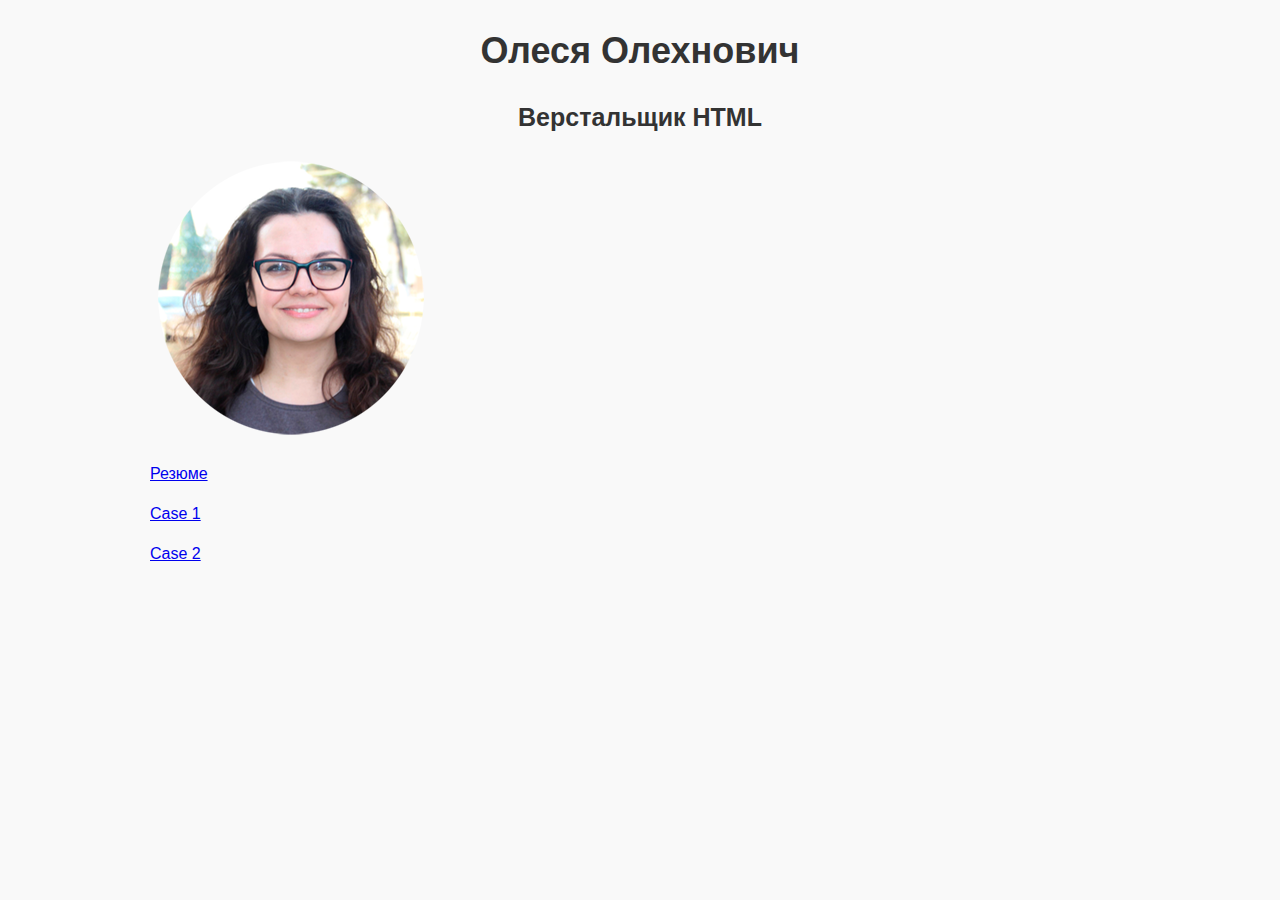
<file: index.html>
<!DOCTYPE html>
<html lang="ru">
<head>
    <meta charset="UTF-8">
    <title>Олеся Олехнович</title>
</head>
<body>
    <h1>Олеся Олехнович</h1>
    <h2>Верстальщик HTML</h2>
    <img src = "f2.png" = "Фото">
    <style>
        body {
    font-family: sans-serif;
    line-height: 1.5;
  
    background-color: #f9f9f9;
    color: #333333;
  
    width: 980px;
    margin: 0 auto;
  }
  
  h1 {
    text-align: center;
    font-size: 36px;
    margin-bottom: 0;
  }
  
  body > h2 {
    text-align: center;
    font-size: 25px;
  }
    </style>
<p>
<a href="cv.html" > Резюме </a>
</p>
<p>   
<a href="Case1.html" > Case 1 </a>
</p>
  
<p>   
<a href="Case2.html" > Case 2 </a>
</p>
  
  

</body>
</html>
</file>
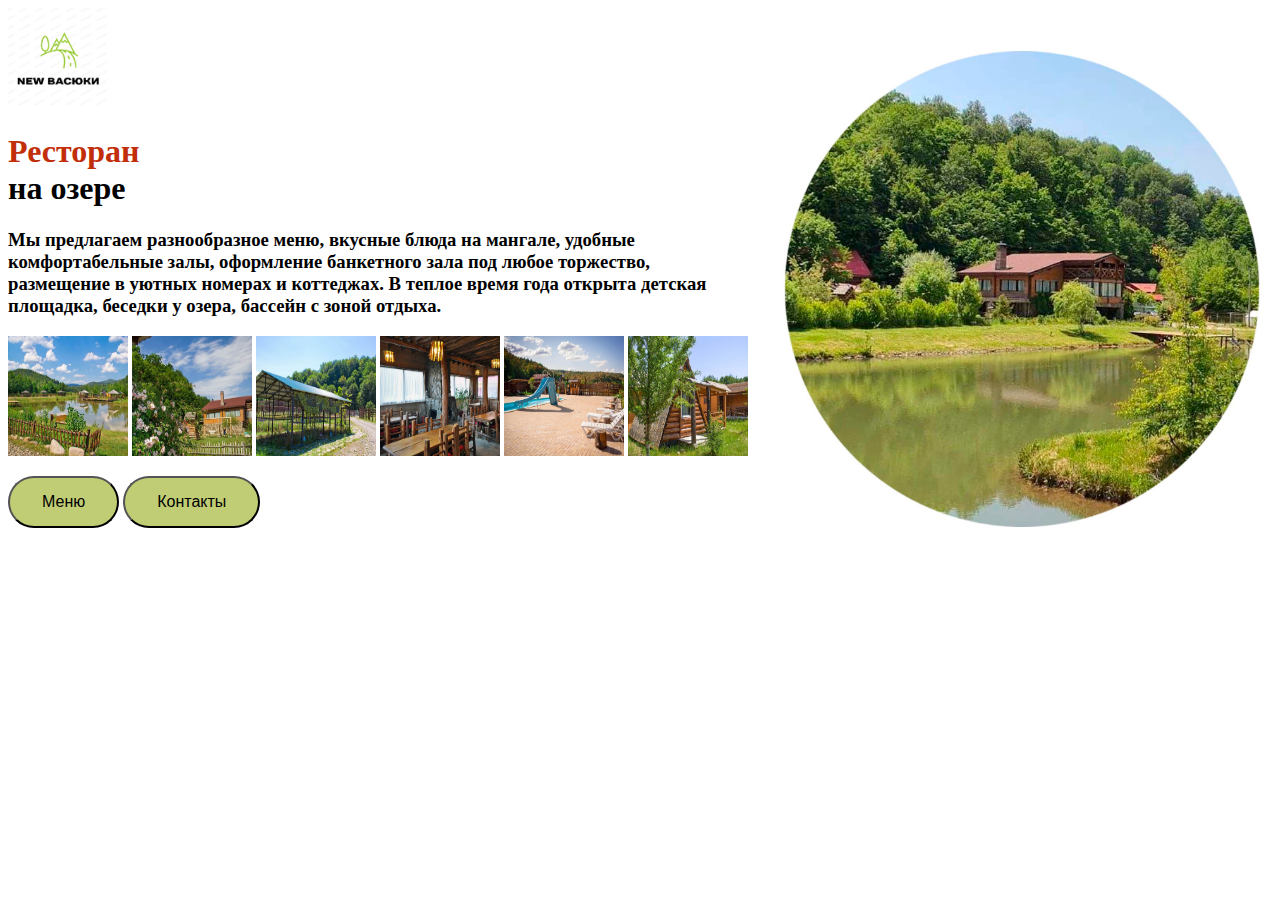
<file: Case 2.html>
<!DOCTYPE html>
<html lang="ru">
<head>
    <meta charset="UTF-8">
    <meta http-equiv="X-UA-Compatible" content="IE=edge">
    <meta name="viewport" content="width=device-width, initial-scale=1.0">

        <title>Ужин на озере. Проба пера</title>
    <title>Тег SPAN</title>
</head>
<body>
        <header>
        <img src="\Лого.png" width="100" height="100" alt =Logo>
        </header>
<p>
<h1> <span class="letter">Ресторан</span><br>на озере</h1>
<div><img src="\Васюки.jpg"width="500" height="500" class="rightpic" style="margin-top: -15%; alt = "Ресторан на озере"></div>   
<style>
        .letter { 
        color: #c22e09;                    
    }    
    .rightpic {
float: right; 
margin: 0 0 20px 20px;
}
.button {
            background-color: #c1cd74;
            border-radius: 30px;
            padding: 15px 32px;
            text-align: center;
            text-decoration: none;
            display: inline-block;
            font-size: 16px;
        }

</style>
</p>



<div>
    <h3> Мы предлагаем разнообразное меню, вкусные блюда на мангале, удобные комфортабельные залы, оформление банкетного зала под любое торжество, размещение в уютных номерах и коттеджах. В теплое время года открыта детская площадка, беседки у озера, бассейн с зоной отдыха.
    </h3>
</div>

<p>
    <img src="1.jpg" alt="Фотография 1" width="120" height="120">
    <img src="2.jpg" alt="Фотография 2" width="120" height="120">
    <img src="3.jpg" alt="Фотография 3" width="120" height="120">
    <img src="4.jpg" alt="Фотография 4" width="120" height="120">
    <img src="5.jpg" alt="Фотография 5" width="120" height="120">
    <img src="6.jpg" alt="Фотография 6" width="120" height="120">
</p>

<button class="button">Меню</button>
<button class="button">Контакты</button>

</body>
</html>
</file>
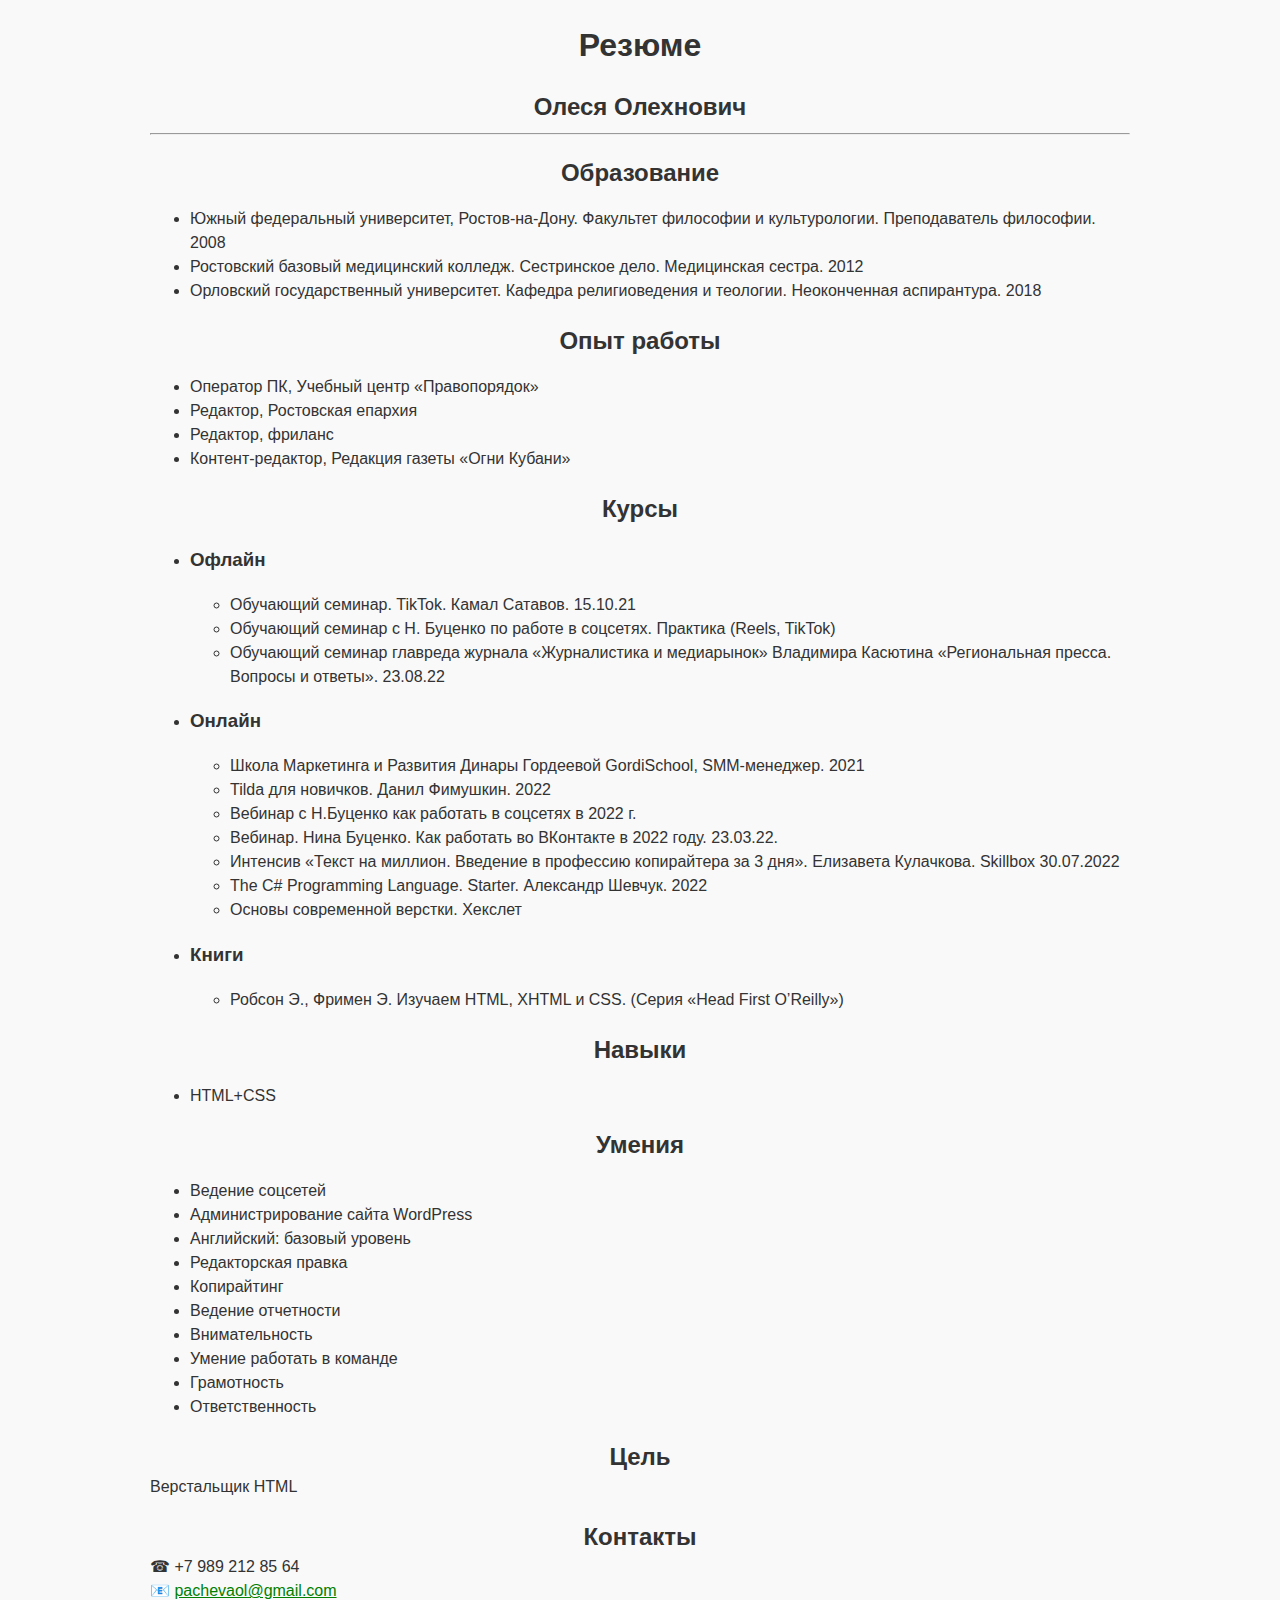
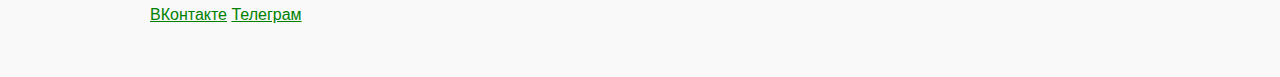
<file: cv.html>
<!DOCTYPE html>
<html lang="ru">
<head>
  <meta charset="UTF-8">
  <title>Резюме</title>
  <link rel="stylesheet" href="body.css">
</head>
<body>
  <main>
    <h1>Резюме</h1>
    <h2>Олеся Олехнович</h2>
      <hr>
      <div id="education">
      <h2>Образование</h2>
      <ul>
        <li>Южный федеральный университет, Ростов-на-Дону. Факультет философии и культурологии. Преподаватель философии. 2008</li>
        <li>Ростовский базовый медицинский колледж. Сестринское дело. Медицинская сестра. 2012</li>
        <li>Орловский государственный университет. Кафедра религиоведения и теологии. Неоконченная аспирантура. 2018</li>
      </ul>
    </div>
  
    <div id="experience">
      <h2>Опыт работы</h2>
      <ul>
        <li>Оператор ПК, Учебный центр «Правопорядок»</li>
        <li>Редактор, Ростовская епархия</li>
        <li>Редактор, фриланс</li>
        <li>Контент-редактор, Редакция газеты «Огни Кубани»</li>
      </ul>
    </div>

    <div id="courses">
      <h2>Курсы</h2>
      <ul>
        <li><h3>Офлайн</h3></li>
           <ul>
              <li>Обучающий семинар. TikTok. Камал Сатавов. 15.10.21</li>
              <li>Обучающий семинар с Н. Буценко по работе в соцсетях. Практика (Reels, TikTok)</li>
              <li>Обучающий семинар главреда журнала «Журналистика и медиарынок» Владимира Касютина «Региональная пресса. Вопросы и ответы». 23.08.22</li>
           </ul>

         <li><h3>Онлайн</h3></li>
          <ul>
            <li>Школа Маркетинга и Развития Динары Гордеевой
          GordiSchool, SMM-менеджер. 2021</li>
            <li>Tilda для новичков. Данил Фимушкин. 2022</li>
            <li>Вебинар с Н.Буценко как работать в соцсетях в 2022 г.</li>
            <li>Вебинар. Нина Буценко. Как работать во ВКонтакте в 2022 году. 23.03.22.</li>
	    <li>Интенсив «Текст на миллион. Введение в профессию копирайтера за 3 дня». Елизавета Кулачкова. Skillbox 30.07.2022 </li>
            <li>The C# Programming Language. Starter. Александр Шевчук. 2022</li>
            <li>Основы современной верстки. Хекслет</li>
        </ul>
	<li><h3>Книги</h3></li>
	<ul> 
	    <li>Робсон Э., Фримен Э. Изучаем HTML, XHTML и CSS. (Серия «Head First O’Reilly»)</li>
	</ul>
    </ul>


    </div>

<div id="abilities">
  <h2>Навыки</h2>
  <ul>
    <li> HTML+CSS
  </ul>
  
</div>

<div id="skills"> 
<h2>Умения</h2>
<ul>
    <li> Ведение соцсетей</li>
    <li> Администрирование сайта WordPress</li>
    <li> Английский: базовый уровень</li>    
    <li> Редакторская правка</li>
    <li> Копирайтинг</li>
    <li> Ведение отчетности</li>
    <li> Внимательность</li>
    <li> Умение работать в команде</li>
    <li> Грамотность</li>
    <li> Ответственность</li>
</ul>
</div>

  <div>
    <h2><strong>Цель</strong></h2>
    Верстальщик HTML
  </div>
    
    <div class="contact">
    <h2><strong>Контакты</strong></h2>
    &#9742; +7 989 212 85 64<br>
    &#128231; <a href="mailto:pachevaol@gmail.com"> pachevaol@gmail.com</a>
	    <div class="networks">
		    <a href="https://vk.com/id50253683">ВКонтакте</a>
		    <a href="https://t.me/Olehouseproduction">Телеграм</a>
	    </div>
	  </div>
	</main>
	</body>
</html>
</file>
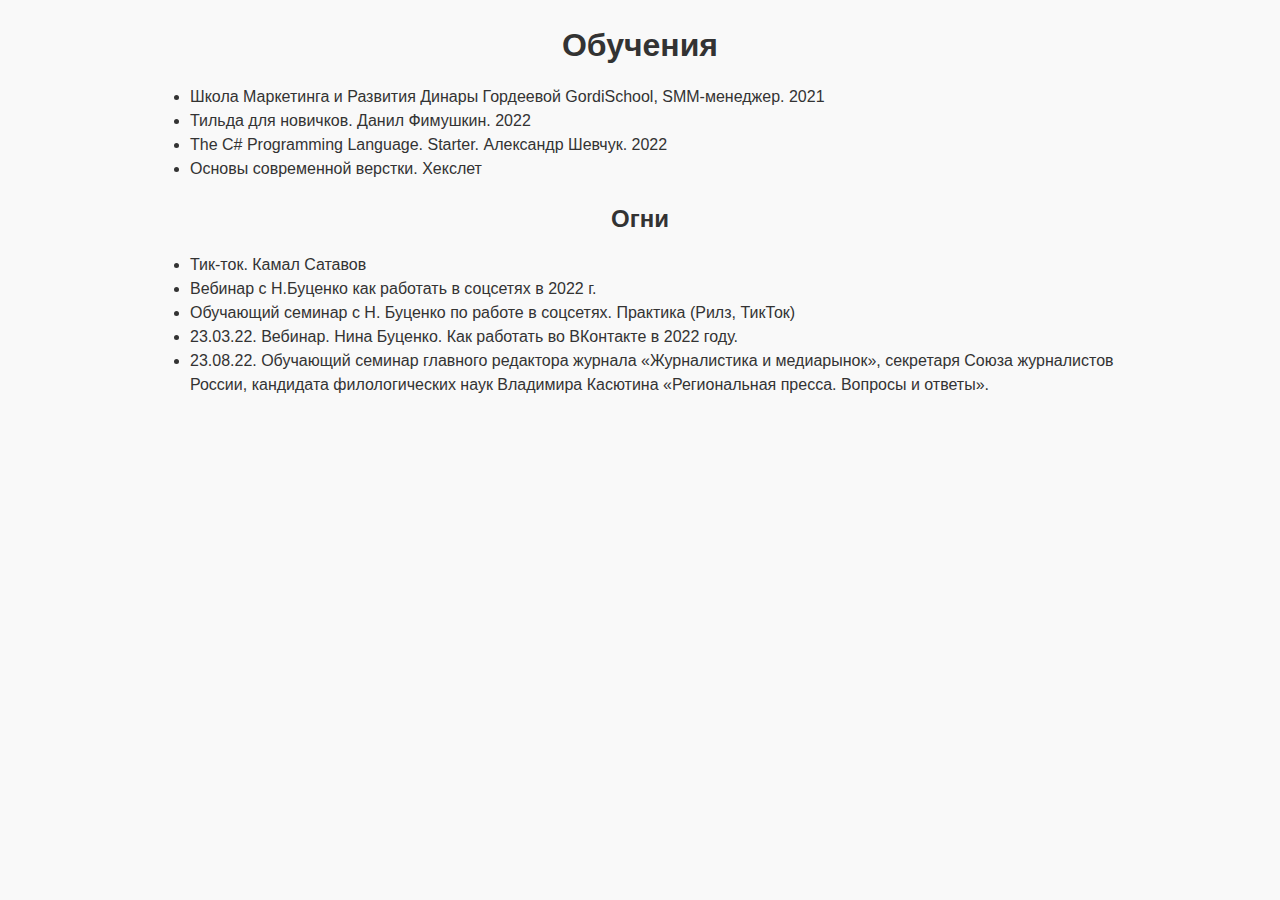
<file: Обучения.html>
<!DOCTYPE html>
<html lang="ru">
<head>
    <meta charset="UTF-8">
    <meta http-equiv="X-UA-Compatible" content="IE=edge">
    <meta name="viewport" content="width=device-width, initial-scale=1.0">
    <title>Document</title>
    <link rel="stylesheet" href="body.css">
</head>
<body>
    <h1>Обучения</h1>
    <ul>
        <li>Школа Маркетинга и Развития Динары Гордеевой
            GordiSchool, SMM-менеджер. 2021</li>
        <li>Тильда для новичков. Данил Фимушкин. 2022</li>
        <li>The C# Programming Language. Starter. Александр Шевчук. 2022</li>
        <li>Основы современной верстки. Хекслет</li>
    </ul>
    <h2>Огни</h2>
    <ul>
        <li>Тик-ток. Камал Сатавов</li>
        <li>Вебинар с Н.Буценко как работать в соцсетях в 2022 г.</li>
        <li>Обучающий семинар с Н. Буценко по работе в соцсетях. Практика (Рилз, ТикТок)</li>
        <li>23.03.22. Вебинар. Нина Буценко. Как работать во ВКонтакте в 2022 году.</li>
        <li>23.08.22. Обучающий семинар главного редактора журнала «Журналистика и медиарынок», секретаря Союза журналистов России, кандидата филологических наук Владимира Касютина «Региональная пресса. Вопросы и ответы».</li>
    </ul>
</body>
</html>
</file>
<file: body.css>
body {
  font-family: sans-serif;
  line-height: 1.5;
  background-color: #f9f9f9;
  color: #333333;
  
  width: 980px;
  margin: 0 auto;
  margin-bottom: 50px;
}
h1,h2{
  text-align: center;
  margin-bottom: 0;
  }
a:link {
  color: green;
}
a:visited {
    color: red;
}
a:hover {
    background: #f88396; 
    color: #0d5353;
}
</file>
